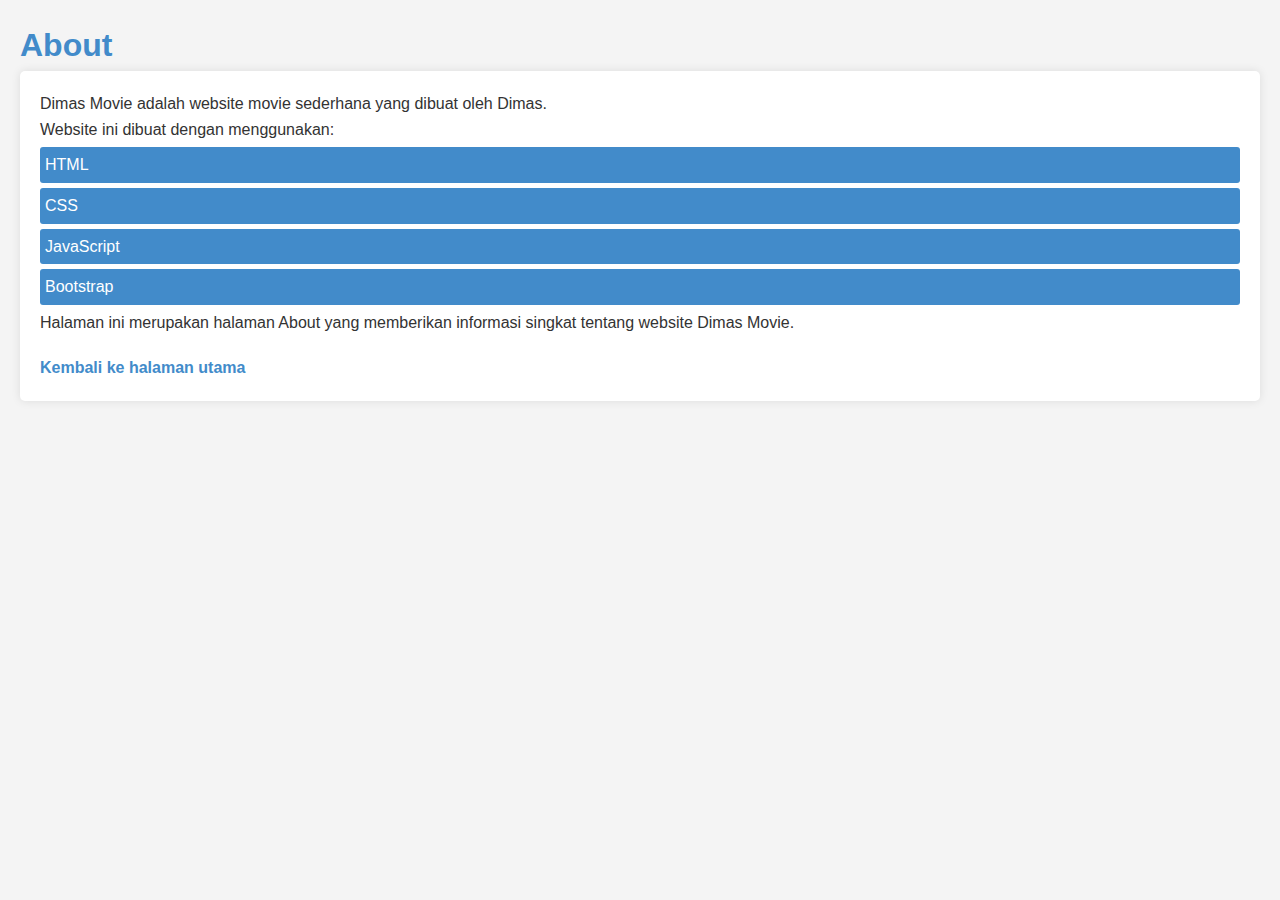
<file: about.html>
<!DOCTYPE html>
<html>
  <head>
    <style>
      /* Reset some default styles for better consistency */
      body,
      h1,
      p,
      ul,
      li,
      a {
        margin: 0;
        padding: 0;
      }

      body {
        font-family: "Arial", sans-serif;
        background-color: #f4f4f4;
        color: #333;
        line-height: 1.6;
        margin: 20px;
      }

      /* Style the header */
      h1 {
        color: #428bca;
      }

      /* Style the container */
      #about-content {
        background-color: #fff;
        padding: 20px;
        border-radius: 5px;
        box-shadow: 0 0 10px rgba(0, 0, 0, 0.1);
      }

      /* Style the technology list */
      .tech-list {
        list-style-type: none;
        padding: 0;
      }

      .tech-list li {
        background-color: #428bca;
        color: #fff;
        padding: 5px;
        margin: 5px 0;
        border-radius: 3px;
      }

      /* Style the link back to the main page */
      a {
        display: block;
        margin-top: 20px;
        text-decoration: none;
        color: #428bca;
        font-weight: bold;
      }

      a:hover {
        text-decoration: underline;
      }
    </style>
    <title>About Dimas Movie</title>
  </head>

  <body>
    <h1>About</h1>

    <div id="about-content">
      <p>Dimas Movie adalah website movie sederhana yang dibuat oleh Dimas.</p>

      <p>Website ini dibuat dengan menggunakan:</p>

      <ul class="tech-list">
        <li>HTML</li>
        <li>CSS</li>
        <li>JavaScript</li>
        <li>Bootstrap</li>
      </ul>

      <p>
        Halaman ini merupakan halaman About yang memberikan informasi singkat
        tentang website Dimas Movie.
      </p>

      <a href="index.html">Kembali ke halaman utama</a>
    </div>
  </body>
</html>
</file>
